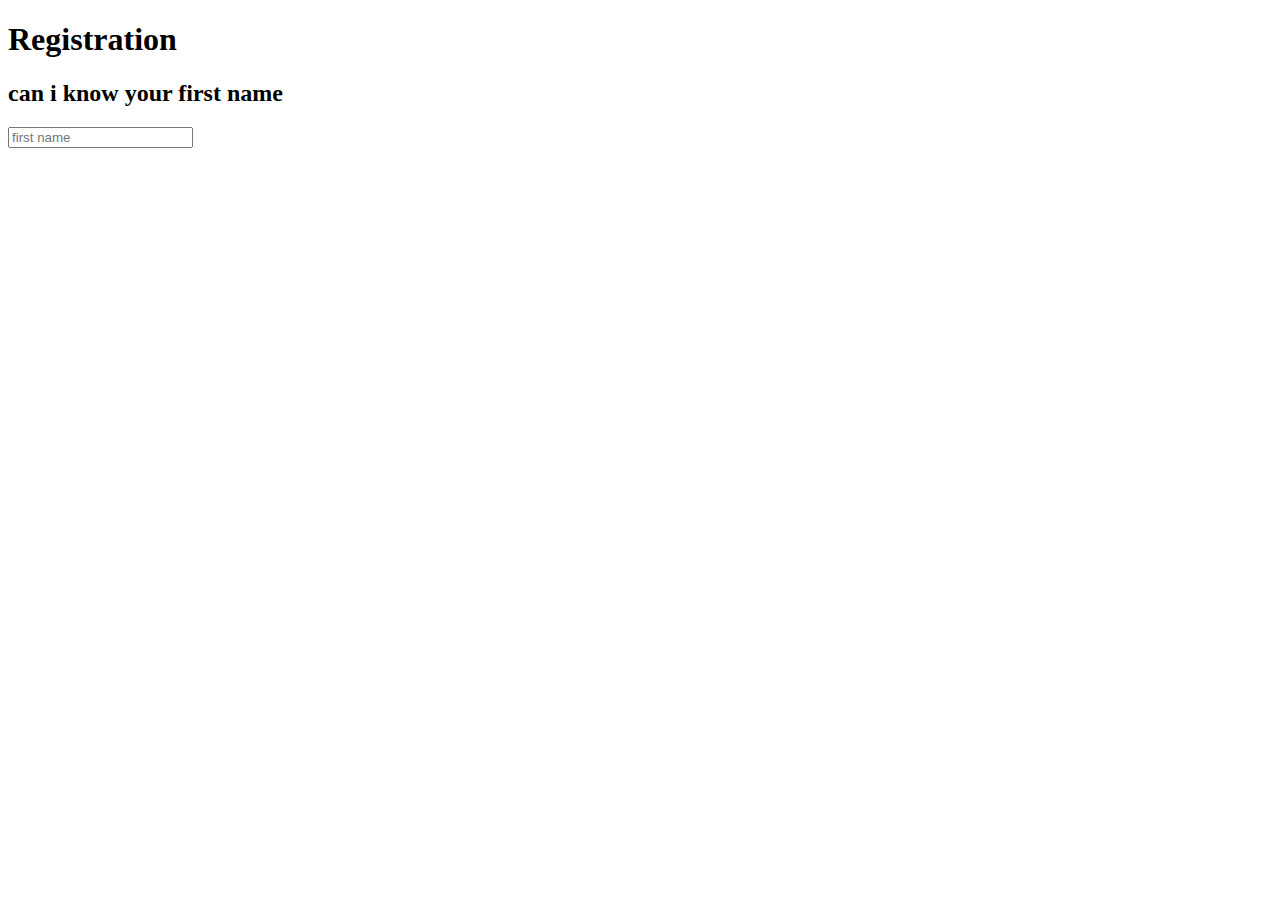
<file: ui7.html>
<!DOCTYPE html>
<html>

<head>
    <title>
        Meta-Parking
    </title>

</head>

<body>
    <h1>Registration</h1>

    <h2 id="input-label">can i know your first name</h2>
    <input id="myInput" placeholder="first name"><br>

</body>
<script src="ui7.js">
</script>

</html>
</file>
